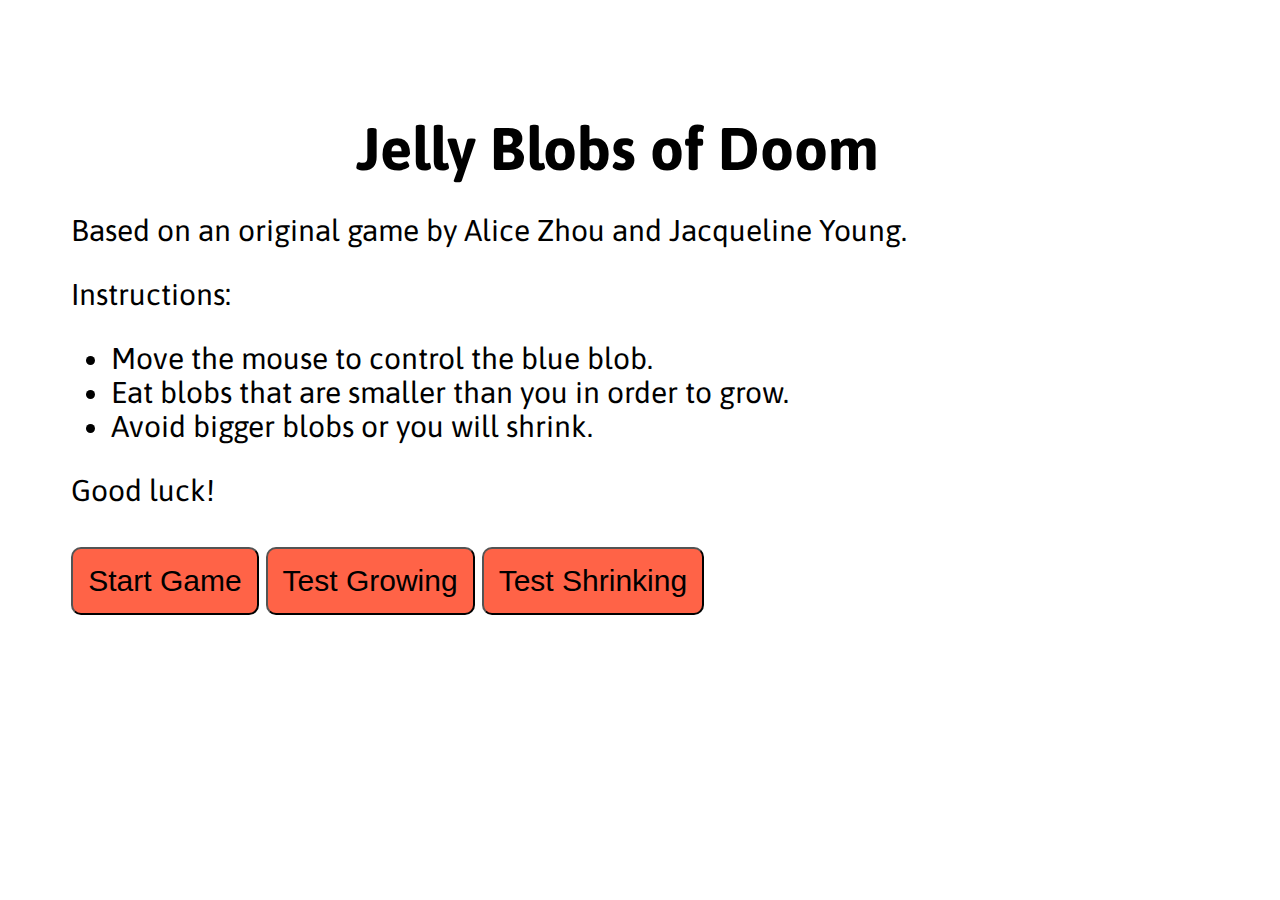
<file: index.html>
<!DOCTYPE html>
<html>
    <head>
        <title>Jelly Blobs of Doom</title>
        <link rel='stylesheet' type='text/css' href='jBlobs.css'/>
        <link href="https://fonts.googleapis.com/css?family=Asap|Ubuntu" rel="stylesheet">
    </head>
    
    <body>
        <div id="intro">
            <h1>Jelly Blobs of Doom</h1>
            <p>Based on an original game by Alice Zhou and Jacqueline Young.
            <p>Instructions:</p>
            <ul>
                <li>Move the mouse to control the blue blob.
                <li>Eat blobs that are smaller than you in order to grow.
                <li>Avoid bigger blobs or you will shrink.
            </ul>
            <p> Good luck!</p>
            <p>
                <button id="start" class="button" type="button">Start Game</button>
                <button id="testGrow" class="button" type="button">Test Growing</button>
                <button id="testShrink" class="button" type="button">Test Shrinking</button></p>
        </div>
        
        <div id="winOrLose"></div>
        
        <script src="https://ajax.googleapis.com/ajax/libs/jquery/3.4.1/jquery.min.js"></script>
        <script src='Blob.js'></script>
        <script src='Player.js'></script>
        <script src='Enemy.js'></script>
        <script src='game.js'></script>
        
    </body>
</html>
</file>
<file: jBlobs.css>
.circle {
    border-radius: 50%;
    position: absolute;
/*    display: inline-block;*/
}

#player {
    width: 50px;
    height: 50px;
    top: 100px;
    left: 100px;
    z-index: 999;
}

body {
    overflow: hidden;
}

#winOrLose {
    position: absolute;
    top: 42%;
    left: 42%;
    z-index: 9999;
    font-size: 40px;
    font-family: 'Asap', sans-serif;
}

.button {
    margin: 10px auto;
    padding: 15px;
    background-color: tomato;
    border-radius: 10px;
    font-size: 30px;

}

#intro {
    width: 90%;
    margin: auto;
    font-size: 30px;
    z-index: 9999;
    font-family: 'Asap', sans-serif; 
}

h1 {
    width: 50%;
    margin: auto;
    margin-top: 10%;
    margin-bottom: none;
    font-family: 'Asap', sans-serif; 
    
}
</file>
